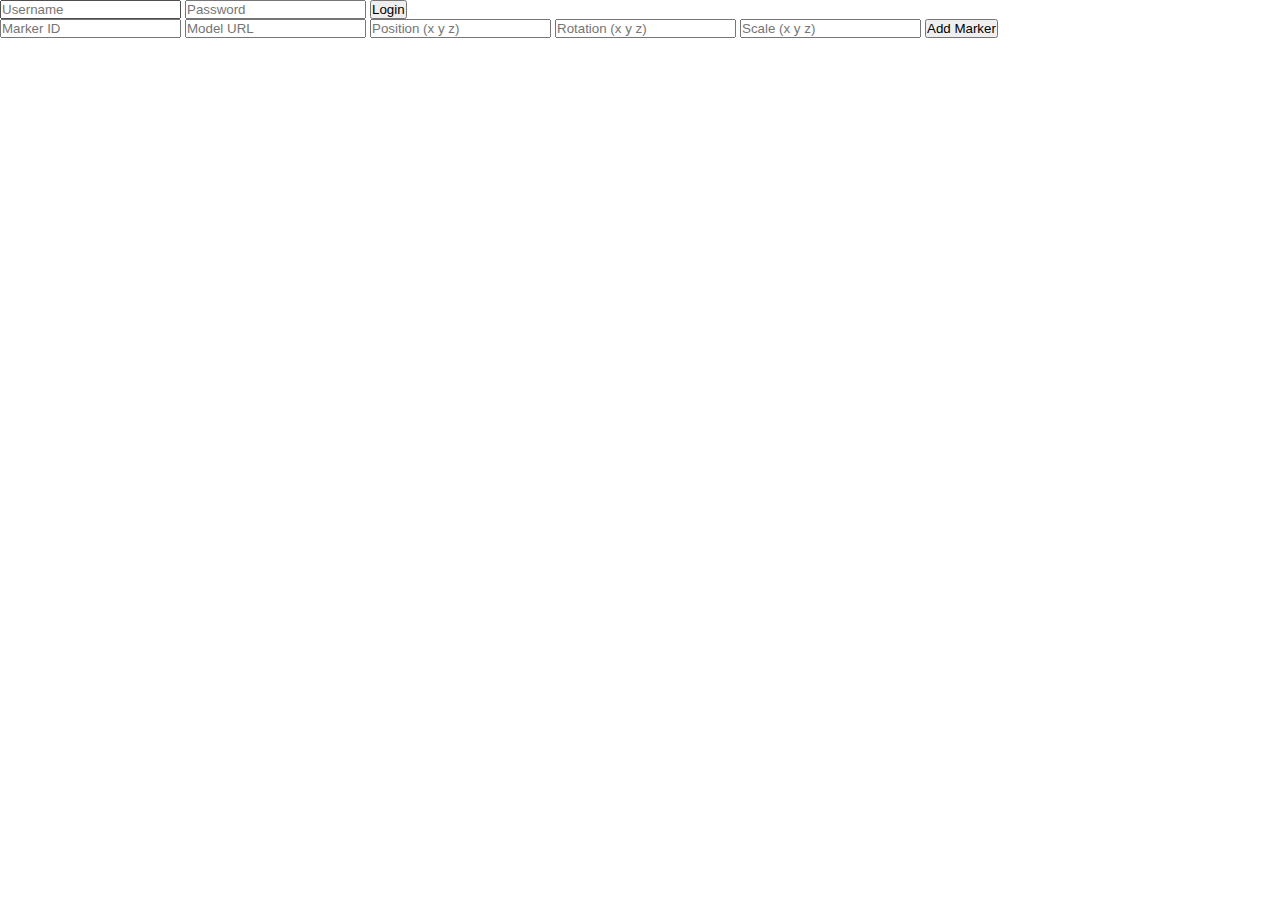
<file: client/admin.html>
<!DOCTYPE html>
<html lang="en">
<head>
    <meta charset="UTF-8">
    <meta name="viewport" content="width=device-width, initial-scale=1.0">
    <link rel="stylesheet" href="css/style.css">
    <title>Admin Login</title>
</head>
<body>
    <div class="login-container">
        <form id="admin-login-form">
            <input type="text" id="username" placeholder="Username" required>
            <input type="password" id="password" placeholder="Password" required>
            <button type="submit">Login</button>
        </form>
    </div>
    <script src="js/app.js"></script>
    <a-scene embedded arjs="sourceType: webcam;">
        <a-marker preset="hiro">
            <a-box position="0 0.5 0" material="color: yellow;"></a-box>
        </a-marker>
        <a-entity camera></a-entity>
    </a-scene>
    <form id="add-marker-form">
        <input type="text" id="marker-id" placeholder="Marker ID" required>
        <input type="text" id="model-url" placeholder="Model URL" required>
        <input type="text" id="position" placeholder="Position (x y z)" required>
        <input type="text" id="rotation" placeholder="Rotation (x y z)" required>
        <input type="text" id="scale" placeholder="Scale (x y z)" required>
        <button type="submit">Add Marker</button>
    </form>
    
    
</body>
</html>
</file>
<file: client/css/style.css>
/* Basic Reset */
* {
    margin: 0;
    padding: 0;
    box-sizing: border-box;
}

/* Sidebar Styles */
.sidebar {
    height: 100%;
    width: 250px; /* Fixed width for sidebar */
    position: fixed;
    z-index: 1;
    top: 0;
    left: -250px; /* Initially hidden */
    background-color: #111;
    overflow-x: hidden;
    transition: 0.3s;
    padding-top: 60px;
    display: flex;
    flex-direction: column;
    align-items: center;
}

.sidebar form {
    display: flex;
    flex-direction: column;
    width: 80%;
}

.sidebar form input,
.sidebar form button {
    margin-bottom: 15px;
    padding: 10px;
    border: none;
    border-radius: 5px;
    width: 100%;
}

.sidebar form button {
    background-color: #4CAF50;
    color: white;
    cursor: pointer;
}

.sidebar h2 {
    color: white;
    margin-bottom: 20px;
}

.close-btn {
    position: absolute;
    top: 15px;
    right: 20px;
    font-size: 36px;
    color: white;
    background: none;
    border: none;
    cursor: pointer;
}

/* Navbar and Main Content */
.navbar {
    width: 100%;
    background-color: #333;
    padding: 10px;
    display: flex;
    justify-content: space-between;
    align-items: center;
    position: fixed;
    top: 0;
    left: 0;
    right: 0;
    z-index: 2;
    transition: 0.3s; /* For smooth transition when hiding/moving */
}

.nav-menu {
    display: flex;
    align-items: center;
}

#search-bar {
    margin-left: 10px;
    padding: 5px;
}

#start-navigation {
    padding: 10px 20px;
    font-size: 16px;
    cursor: pointer;
    margin-left: 10px;
}

/* AR Container */
.ar-container {
    margin-top: 70px; /* Adjust margin to fit below the fixed navbar */
    text-align: center;
}

/* Responsive Styles */
@media screen and (max-width: 600px) {
    .sidebar {
        width: 200px;
        padding-top: 20px;
    }

    #main-content {
        margin-left: 0;
    }

    .nav-menu {
        flex-direction: column;
    }

    #start-navigation {
        margin-top: 10px;
    }

    /* Hide navbar when sidebar opens */
    .navbar-hidden {
        transform: translateX(-100%);
    }
}
</file>
